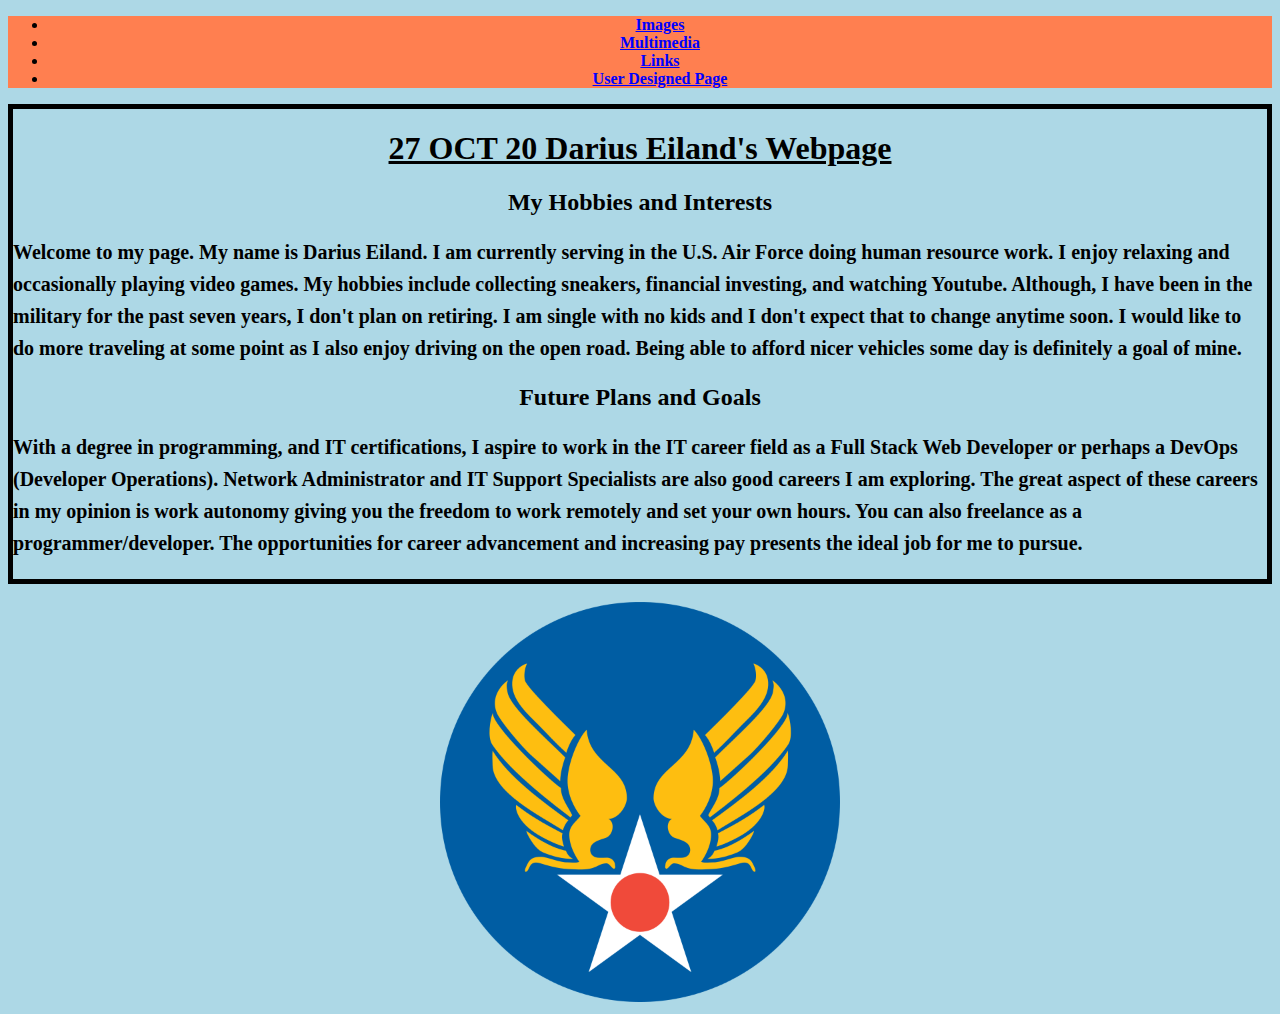
<file: index.html>
<!DOCTYPE html>
<html>
<head>
 	<title>Darius Eiland's Personal Story</title>
 	<link rel="stylesheet" type="text/css" href="style.css">
 </head>

<body>
	<header>
	<nav>
		<ul>
		<li><a href="duck.html">Images</a></li>
		<li><a href="Multimedia3.html">Multimedia</a></li>
		<li><a href="links.html">Links</a></li>
		<li><a href="userpage.html">User Designed Page</a></li>
	    </ul>
	 </nav>
	</header>
	
	<div class="box-1">
		<h1><u>27 OCT 20 Darius Eiland's Webpage</u></h1>
	
		<h2>My Hobbies and Interests</h2>
		<p>Welcome to my page. My name is Darius Eiland. I am currently serving in the U.S. Air Force doing human resource work. I enjoy relaxing and occasionally playing video games. My hobbies include collecting sneakers, financial investing, and watching Youtube. Although, I have been in the military for the past seven years, I don't plan on retiring. I am single with no kids and I don't expect that to change anytime soon. I would like to do more traveling at some point as I also enjoy driving on the open road. Being able to
		afford nicer vehicles some day is definitely a goal of mine.</p>

		<h2>Future Plans and Goals</h2>
		<p>With a degree in programming, and IT certifications, I aspire to work in the IT career field as a Full Stack Web Developer or 
		perhaps a DevOps (Developer Operations). Network Administrator and IT Support Specialists are also good careers I am exploring. The 
		great aspect of these careers in my opinion is work autonomy giving you the freedom to work remotely and set your own hours. You 
		can also freelance as a programmer/developer. The opportunities for career advancement and increasing pay presents the ideal job 
		for me to pursue.</p>
	</div>

	<br>

	<div class ="image-container">
	<img src="WINGS.png" height="400" width="400"/>
   </div>

	

	
</body>
</html>
</file>
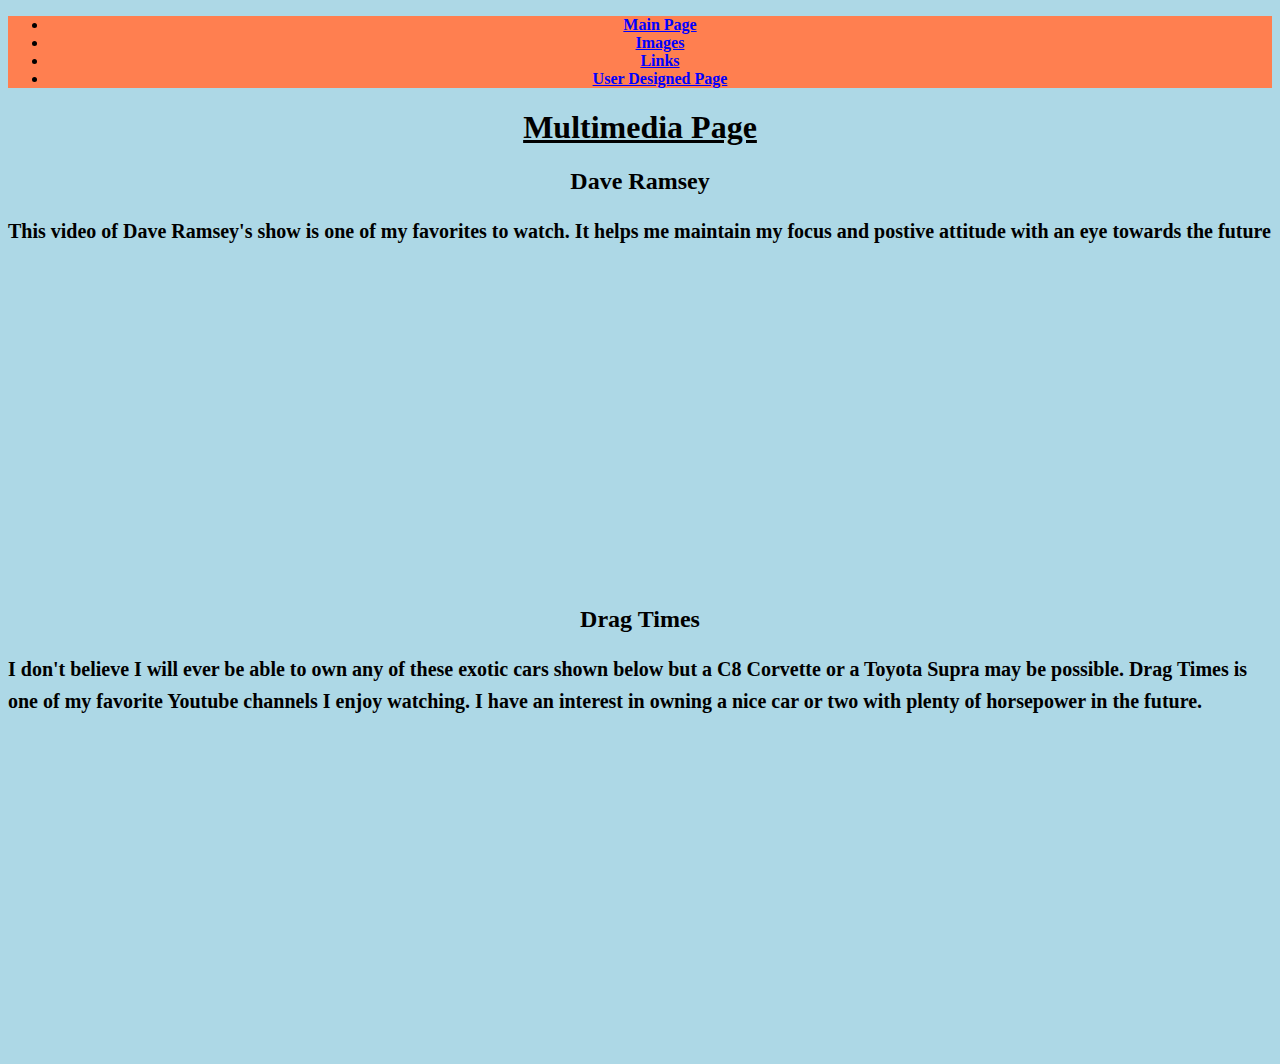
<file: Multimedia3.html>
<!DOCTYPE html>
<html>
<head>
 <meta charset="utf-8">
 <link rel="stylesheet" type="text/css" href="style.css">
 <title>Eiland's Videos</title>
 </head>


 <body>
 	<header>
	<nav>
		<ul>
		<li><a href="index.html">Main Page</a></li>
		<li><a href="duck.html">Images</a></li>
		<li><a href="links.html">Links</a></li>
		<li><a href="userpage.html">User Designed Page</a></li>
	    </ul>
	 </nav>
	</header>

 	<h1><u>Multimedia Page</u></h1>

 	<h2>Dave Ramsey</h2>
 	<p>This video of Dave Ramsey's show is one of my favorites to watch. It helps me maintain my focus and postive attitude with an eye towards the future</p>

 	<iframe width="560" height="315" src="https://www.youtube.com/embed/7wjuCgtL0yA" frameborder="0" allow="accelerometer; autoplay; clipboard-write; encrypted-media; gyroscope; picture-in-picture" allowfullscreen></iframe>

 	<h2>Drag Times</h2>
 	<p>I don't believe I will ever be able to own any of these exotic cars shown below but a C8 Corvette or a Toyota Supra may be possible. Drag Times is one of my favorite Youtube channels I enjoy watching. I have an interest in owning a nice car or two with plenty of horsepower in the future.</p>

 	<iframe width="560" height="315" src="https://www.youtube.com/embed/-ngBeXh0Ifk" frameborder="0" allow="accelerometer; autoplay; clipboard-write; encrypted-media; gyroscope; picture-in-picture" allowfullscreen></iframe>

 </body>
 </html>
</file>
<file: style.css>
body{
	background-color:#add8e6;
	font-weight: bold
}

.box-1{

	border-right: 5px black solid;
	border-left:5px black solid;
	border-top:5px black solid;
	border-bottom:5px black solid;

	
}

a{color:blue;}
a:hover{color: white;}

header{
text-align: center;
background: coral;	
}

h1{text-align: center;}

h2{text-align: center;}

.image-container{
text-align:center;
}

p{font-size: 20px;
line-height: 1.6em;}

.greatness{ font-size: 20px;
}
</file>
